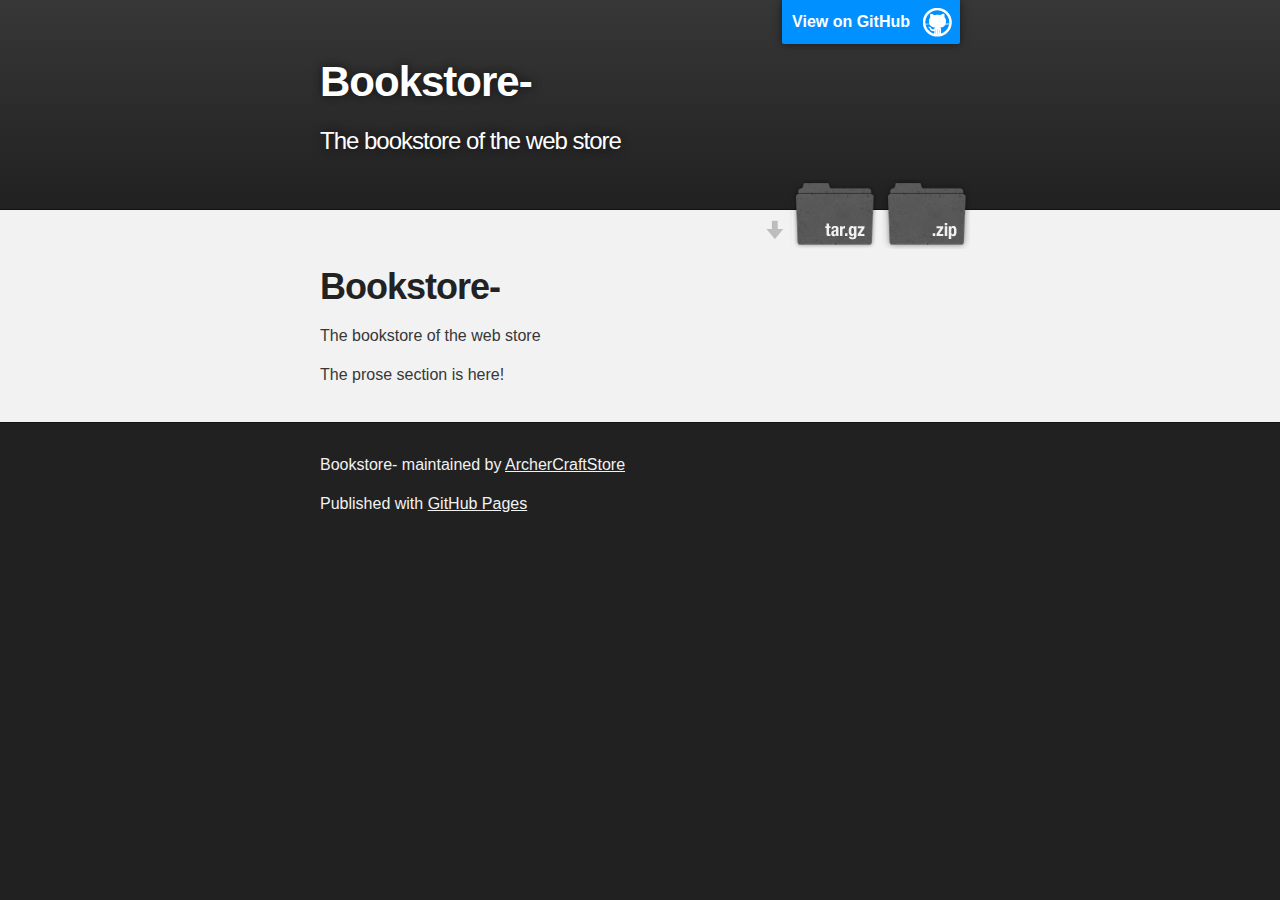
<file: index.html>
<!DOCTYPE html>
<html>

  <head>
    <meta charset='utf-8' />
    <meta http-equiv="X-UA-Compatible" content="chrome=1" />
    <meta name="description" content="Bookstore- : The bookstore of the web store" />

    <link rel="stylesheet" type="text/css" media="screen" href="stylesheets/stylesheet.css">

    <title>Bookstore-</title>
  </head>

  <body>

    <!-- HEADER -->
    <div id="header_wrap" class="outer">
        <header class="inner">
          <a id="forkme_banner" href="https://github.com/ArcherCraftStore/Bookstore-">View on GitHub</a>

          <h1 id="project_title">Bookstore-</h1>
          <h2 id="project_tagline">The bookstore of the web store</h2>

            <section id="downloads">
              <a class="zip_download_link" href="https://github.com/ArcherCraftStore/Bookstore-/zipball/master">Download this project as a .zip file</a>
              <a class="tar_download_link" href="https://github.com/ArcherCraftStore/Bookstore-/tarball/master">Download this project as a tar.gz file</a>
            </section>
        </header>
    </div>

    <!-- MAIN CONTENT -->
    <div id="main_content_wrap" class="outer">
      <section id="main_content" class="inner">
        <h1>
<a name="bookstore-" class="anchor" href="#bookstore-"><span class="octicon octicon-link"></span></a>Bookstore-</h1>

<p>The bookstore of the web store</p>

<p>The prose section is here!</p>
      </section>
    </div>

    <!-- FOOTER  -->
    <div id="footer_wrap" class="outer">
      <footer class="inner">
        <p class="copyright">Bookstore- maintained by <a href="https://github.com/ArcherCraftStore">ArcherCraftStore</a></p>
        <p>Published with <a href="http://pages.github.com">GitHub Pages</a></p>
      </footer>
    </div>

    

  </body>
</html>
</file>
<file: stylesheets/stylesheet.css>
/*******************************************************************************
Slate Theme for GitHub Pages
by Jason Costello, @jsncostello
*******************************************************************************/

@import url(pygment_trac.css);

/*******************************************************************************
MeyerWeb Reset
*******************************************************************************/

html, body, div, span, applet, object, iframe,
h1, h2, h3, h4, h5, h6, p, blockquote, pre,
a, abbr, acronym, address, big, cite, code,
del, dfn, em, img, ins, kbd, q, s, samp,
small, strike, strong, sub, sup, tt, var,
b, u, i, center,
dl, dt, dd, ol, ul, li,
fieldset, form, label, legend,
table, caption, tbody, tfoot, thead, tr, th, td,
article, aside, canvas, details, embed,
figure, figcaption, footer, header, hgroup,
menu, nav, output, ruby, section, summary,
time, mark, audio, video {
  margin: 0;
  padding: 0;
  border: 0;
  font: inherit;
  vertical-align: baseline;
}

/* HTML5 display-role reset for older browsers */
article, aside, details, figcaption, figure,
footer, header, hgroup, menu, nav, section {
  display: block;
}

ol, ul {
  list-style: none;
}

table {
  border-collapse: collapse;
  border-spacing: 0;
}

/*******************************************************************************
Theme Styles
*******************************************************************************/

body {
  box-sizing: border-box;
  color:#373737;
  background: #212121;
  font-size: 16px;
  font-family: 'Myriad Pro', Calibri, Helvetica, Arial, sans-serif;
  line-height: 1.5;
  -webkit-font-smoothing: antialiased;
}

h1, h2, h3, h4, h5, h6 {
  margin: 10px 0;
  font-weight: 700;
  color:#222222;
  font-family: 'Lucida Grande', 'Calibri', Helvetica, Arial, sans-serif;
  letter-spacing: -1px;
}

h1 {
  font-size: 36px;
  font-weight: 700;
}

h2 {
  padding-bottom: 10px;
  font-size: 32px;
  background: url('../images/bg_hr.png') repeat-x bottom;
}

h3 {
  font-size: 24px;
}

h4 {
  font-size: 21px;
}

h5 {
  font-size: 18px;
}

h6 {
  font-size: 16px;
}

p {
  margin: 10px 0 15px 0;
}

footer p {
  color: #f2f2f2;
}

a {
  text-decoration: none;
  color: #007edf;
  text-shadow: none;

  transition: color 0.5s ease;
  transition: text-shadow 0.5s ease;
  -webkit-transition: color 0.5s ease;
  -webkit-transition: text-shadow 0.5s ease;
  -moz-transition: color 0.5s ease;
  -moz-transition: text-shadow 0.5s ease;
  -o-transition: color 0.5s ease;
  -o-transition: text-shadow 0.5s ease;
  -ms-transition: color 0.5s ease;
  -ms-transition: text-shadow 0.5s ease;
}

a:hover, a:focus {text-decoration: underline;}

footer a {
  color: #F2F2F2;
  text-decoration: underline;
}

em {
  font-style: italic;
}

strong {
  font-weight: bold;
}

img {
  position: relative;
  margin: 0 auto;
  max-width: 739px;
  padding: 5px;
  margin: 10px 0 10px 0;
  border: 1px solid #ebebeb;

  box-shadow: 0 0 5px #ebebeb;
  -webkit-box-shadow: 0 0 5px #ebebeb;
  -moz-box-shadow: 0 0 5px #ebebeb;
  -o-box-shadow: 0 0 5px #ebebeb;
  -ms-box-shadow: 0 0 5px #ebebeb;
}

p img {
  display: inline;
  margin: 0;
  padding: 0;
  vertical-align: middle;
  text-align: center;
  border: none;
}

pre, code {
  width: 100%;
  color: #222;
  background-color: #fff;

  font-family: Monaco, "Bitstream Vera Sans Mono", "Lucida Console", Terminal, monospace;
  font-size: 14px;

  border-radius: 2px;
  -moz-border-radius: 2px;
  -webkit-border-radius: 2px;
}

pre {
  width: 100%;
  padding: 10px;
  box-shadow: 0 0 10px rgba(0,0,0,.1);
  overflow: auto;
}

code {
  padding: 3px;
  margin: 0 3px;
  box-shadow: 0 0 10px rgba(0,0,0,.1);
}

pre code {
  display: block;
  box-shadow: none;
}

blockquote {
  color: #666;
  margin-bottom: 20px;
  padding: 0 0 0 20px;
  border-left: 3px solid #bbb;
}


ul, ol, dl {
  margin-bottom: 15px
}

ul {
  list-style: inside;
  padding-left: 20px;
}

ol {
  list-style: decimal inside;
  padding-left: 20px;
}

dl dt {
  font-weight: bold;
}

dl dd {
  padding-left: 20px;
  font-style: italic;
}

dl p {
  padding-left: 20px;
  font-style: italic;
}

hr {
  height: 1px;
  margin-bottom: 5px;
  border: none;
  background: url('../images/bg_hr.png') repeat-x center;
}

table {
  border: 1px solid #373737;
  margin-bottom: 20px;
  text-align: left;
 }

th {
  font-family: 'Lucida Grande', 'Helvetica Neue', Helvetica, Arial, sans-serif;
  padding: 10px;
  background: #373737;
  color: #fff;
 }

td {
  padding: 10px;
  border: 1px solid #373737;
 }

form {
  background: #f2f2f2;
  padding: 20px;
}

/*******************************************************************************
Full-Width Styles
*******************************************************************************/

.outer {
  width: 100%;
}

.inner {
  position: relative;
  max-width: 640px;
  padding: 20px 10px;
  margin: 0 auto;
}

#forkme_banner {
  display: block;
  position: absolute;
  top:0;
  right: 10px;
  z-index: 10;
  padding: 10px 50px 10px 10px;
  color: #fff;
  background: url('../images/blacktocat.png') #0090ff no-repeat 95% 50%;
  font-weight: 700;
  box-shadow: 0 0 10px rgba(0,0,0,.5);
  border-bottom-left-radius: 2px;
  border-bottom-right-radius: 2px;
}

#header_wrap {
  background: #212121;
  background: -moz-linear-gradient(top, #373737, #212121);
  background: -webkit-linear-gradient(top, #373737, #212121);
  background: -ms-linear-gradient(top, #373737, #212121);
  background: -o-linear-gradient(top, #373737, #212121);
  background: linear-gradient(top, #373737, #212121);
}

#header_wrap .inner {
  padding: 50px 10px 30px 10px;
}

#project_title {
  margin: 0;
  color: #fff;
  font-size: 42px;
  font-weight: 700;
  text-shadow: #111 0px 0px 10px;
}

#project_tagline {
  color: #fff;
  font-size: 24px;
  font-weight: 300;
  background: none;
  text-shadow: #111 0px 0px 10px;
}

#downloads {
  position: absolute;
  width: 210px;
  z-index: 10;
  bottom: -40px;
  right: 0;
  height: 70px;
  background: url('../images/icon_download.png') no-repeat 0% 90%;
}

.zip_download_link {
  display: block;
  float: right;
  width: 90px;
  height:70px;
  text-indent: -5000px;
  overflow: hidden;
  background: url(../images/sprite_download.png) no-repeat bottom left;
}

.tar_download_link {
  display: block;
  float: right;
  width: 90px;
  height:70px;
  text-indent: -5000px;
  overflow: hidden;
  background: url(../images/sprite_download.png) no-repeat bottom right;
  margin-left: 10px;
}

.zip_download_link:hover {
  background: url(../images/sprite_download.png) no-repeat top left;
}

.tar_download_link:hover {
  background: url(../images/sprite_download.png) no-repeat top right;
}

#main_content_wrap {
  background: #f2f2f2;
  border-top: 1px solid #111;
  border-bottom: 1px solid #111;
}

#main_content {
  padding-top: 40px;
}

#footer_wrap {
  background: #212121;
}



/*******************************************************************************
Small Device Styles
*******************************************************************************/

@media screen and (max-width: 480px) {
  body {
    font-size:14px;
  }

  #downloads {
    display: none;
  }

  .inner {
    min-width: 320px;
    max-width: 480px;
  }

  #project_title {
  font-size: 32px;
  }

  h1 {
    font-size: 28px;
  }

  h2 {
    font-size: 24px;
  }

  h3 {
    font-size: 21px;
  }

  h4 {
    font-size: 18px;
  }

  h5 {
    font-size: 14px;
  }

  h6 {
    font-size: 12px;
  }

  code, pre {
    min-width: 320px;
    max-width: 480px;
    font-size: 11px;
  }

}
</file>
